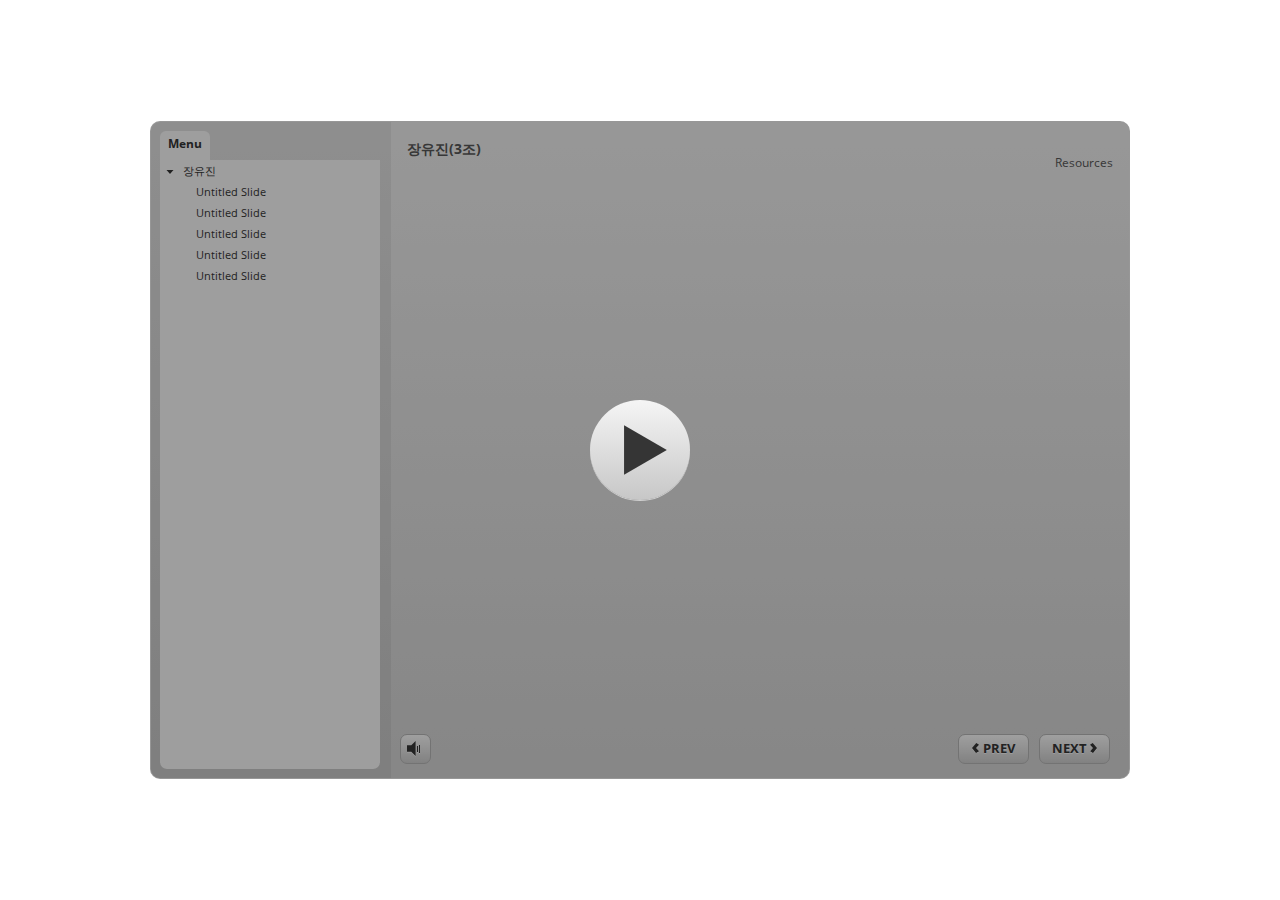
<file: story_html5.html>
<!DOCTYPE html>
<html lang="en-US">
<head>
  <meta charset="utf-8">
  <!-- Created using Storyline 3 - http://www.articulate.com  -->
  <!-- version: 3.11.23355.0 -->
  <title>&#51109;&#50976;&#51652;(3&#51312;)</title>
  <meta http-equiv="x-ua-compatible" content="IE=edge" />
  <meta name="viewport" content="width=device-width, initial-scale=1.0, user-scalable=no, shrink-to-fit=no, minimal-ui" />
  <meta name="apple-mobile-web-app-capable" content="yes" />
  <style>
    html, body { height: 100%; padding: 0; margin: 0 }
    #app { height: 100%; width: 100%; }
  </style>
  
  <script>window.THREE = { };</script>
</head>
<body style="background: #FFFFFF" class="cs-HTML theme-classic">
  <!-- 360 -->
  <script>!function(e){function n(e,i){return e.test(i)}function i(e){var i=e||navigator.userAgent,o=i.split("[FBAN");if(void 0!==o[1]&&(i=o[0]),this.apple={phone:n(t,i),ipod:n(d,i),tablet:!n(t,i)&&n(s,i),device:n(t,i)||n(d,i)||n(s,i)},this.amazon={phone:n(h,i),tablet:!n(h,i)&&n(a,i),device:n(h,i)||n(a,i)},this.android={phone:n(h,i)||n(b,i),tablet:!n(h,i)&&!n(b,i)&&(n(a,i)||n(r,i)),device:n(h,i)||n(a,i)||n(b,i)||n(r,i)},this.windows={phone:n(l,i),tablet:n(p,i),device:n(l,i)||n(p,i)},this.other={blackberry:n(f,i),blackberry10:n(u,i),opera:n(c,i),firefox:n(A,i),chrome:n(w,i),device:n(f,i)||n(u,i)||n(c,i)||n(A,i)||n(w,i)},this.seven_inch=n(v,i),this.any=this.apple.device||this.android.device||this.windows.device||this.other.device||this.seven_inch,this.phone=this.apple.phone||this.android.phone||this.windows.phone,this.tablet=this.apple.tablet||this.android.tablet||this.windows.tablet,"undefined"==typeof window)return this}function o(){var e=new i;return e.Class=i,e}var t=/iPhone/i,d=/iPod/i,s=/iPad/i,b=/(?=.*\bAndroid\b)(?=.*\bMobile\b)/i,r=/Android/i,h=/(?=.*\bAndroid\b)(?=.*\bSD4930UR\b)/i,a=/(?=.*\bAndroid\b)(?=.*\b(?:KFOT|KFTT|KFJWI|KFJWA|KFSOWI|KFTHWI|KFTHWA|KFAPWI|KFAPWA|KFARWI|KFASWI|KFSAWI|KFSAWA)\b)/i,l=/IEMobile/i,p=/(?=.*\bWindows\b)(?=.*\bARM\b)/i,f=/BlackBerry/i,u=/BB10/i,c=/Opera Mini/i,w=/(CriOS|Chrome)(?=.*\bMobile\b)/i,A=/(?=.*\bFirefox\b)(?=.*\bMobile\b)/i,v=new RegExp("(?:Nexus 7|BNTV250|Kindle Fire|Silk|GT-P1000)","i");"undefined"!=typeof module&&module.exports&&"undefined"==typeof window?module.exports=i:"undefined"!=typeof module&&module.exports&&"undefined"!=typeof window?module.exports=o():"function"==typeof define&&define.amd?define("isMobile",[],e.isMobile=o()):e.isMobile=o()}(this);
    window.isMobile.apple.tablet = window.isMobile.apple.tablet ||
      (navigator.platform === 'MacIntel' && navigator.maxTouchPoints > 1);
    window.isMobile.apple.device = window.isMobile.apple.device || window.isMobile.apple.tablet;
    window.isMobile.tablet = window.isMobile.tablet || window.isMobile.apple.tablet;
    window.isMobile.any = window.isMobile.any || window.isMobile.apple.tablet;
  </script>

  <div id="focus-sink" aria-hidden="true" tabIndex="-1"></div>

  <div id="preso"></div>
  <script>
    window.DS = {};
    window.globals = {
      DATA_PATH_BASE: '',
      HAS_FRAME: true,
      HAS_SLIDE: true,

      lmsPresent: false,
      tinCanPresent: false,
      cmi5Present: false,
      aoSupport: false,
      scale: 'noscale',
      captureRc: false,
      browserSize: 'optimal',
      bgColor: '#FFFFFF',
      features: '',
      themeName: 'classic',
      preloaderColor: '#FFFFFF',
      suppressAnalytics: false,
      productChannel: 'perpetual',
      publishSource: 'storyline',
      aid: '',
      cid: 'ad0c30a3-246e-4669-aadc-13700b7fb048',
      playerVersion: '3.11.23355.0',
      maxIosVideoElements: 5,

      
      parseParams: function(qs) {
        if (window.globals.parsedParams != null) {
          return window.globals.parsedParams;
        }
        qs = (qs || window.location.search.substr(1)).split('+').join(' ');
        var params = {},
            tokens,
            re = /[?&]?([^=]+)=([^&]*)/g;

        while (tokens = re.exec(qs)) {
          params[decodeURIComponent(tokens[1]).trim()] =
            decodeURIComponent(tokens[2]).trim();
        }
        window.globals.parsedParams = params;
        return params;
      }

    };

    (function() {

      var classTypes = [ 'desktop', 'mobile', 'phone', 'tablet' ];

      var addDeviceClasses = function(prefix, testObj) {
        var curr, i;
        for (i = 0; i < classTypes.length; i++) {
          curr = classTypes[i];
          if (testObj[curr]) {
            document.body.classList.add(prefix + curr);
          }
        }
      };

      var params = window.globals.parseParams(),
          isDevicePreview = params.devicepreview === '1',
          isPhoneOverride = params.deviceType === 'phone' || (isDevicePreview && params.phone == '1'),
          isTabletOverride = (params.deviceType === 'tablet' || isDevicePreview) && !isPhoneOverride,
          isMobileOverride = isPhoneOverride || isTabletOverride;

      var deviceView = {
        desktop: !window.isMobile.any && !isMobileOverride,
        mobile: window.isMobile.any || isMobileOverride,
        phone: isPhoneOverride || (window.isMobile.phone && !isTabletOverride),
        tablet: isTabletOverride || window.isMobile.tablet
      };

      window.globals.deviceView = deviceView;
      window.isMobile.desktop = !window.isMobile.any;
      window.isMobile.mobile = window.isMobile.any;

      addDeviceClasses('view-', deviceView);

    })();
  </script>
  
  <script src='story_content/user.js' type=text/javascript></script>
  <div class="slide-loader"></div>

  <script type="text/javascript">
    if (window.globals.deviceView.isMobile) { var doc = document, loader = doc.body.querySelector('.slide-loader'); [ 1, 2, 3 ].forEach(function(n) { var d = doc.createElement('div'); d.style.backgroundColor = window.globals.preloaderColor; d.classList.add('mobile-loader-dot'); d.classList.add('dot' + n); loader.appendChild(d); }); }
  </script>

  <div class="mobile-load-title-overlay" style="display: none">
    <div class="mobile-load-title">&#51109;&#50976;&#51652;(3&#51312;)</div>
  </div>

  <div class="mobile-chrome-warning"></div>

  <script>
    
    if (window.autoSpider && window.vInterfaceObject) {
      document.querySelector('.mobile-load-title-overlay').style.display = 'none';
    }
  </script>

  

  <link rel="stylesheet" href="html5/data/css/output.min.css" data-noprefix />
</body>
<script src="html5/lib/scripts/ds-bootstrap.min.js"></script>
</html>
</file>
<file: html5/data/css/output.min.css>
@font-face {
  font-family: 'Open SansBold CharsBold60D42566';
  src: url('[data-uri]');
  font-style: normal;
  font-weight: normal;
}
@font-face {
  font-family: 'Open Sans Charset1_ 6Rv53F84616';
  src: url('[data-uri]');
  font-style: normal;
  font-weight: normal;
}
@font-face {
  font-family: '배달의민족 한나는 열한살 Charset1_F89A9E43';
  src: url('[data-uri]');
  font-style: normal;
  font-weight: normal;
}
@font-face {
  font-family: '나눔스퀘어라운드 ExtraBold Bold2B350C3F';
  src: url('[data-uri]');
  font-style: normal;
  font-weight: normal;
}
.cs-pxabnsnfns00001100101 .cs-infopanel  {
  box-shadow: 0 1px 0 rgba(184, 184, 184, 1);
  background: rgba(255, 255, 255, 1);
}
.cs-pxabnsnfns00001100101 .cs-infopanel .cs-link {
  color: rgba(124, 34, 128, 1);
}
.cs-pxabnsnfns00001100101 .cs-infopanel .cs-link:hover {
  color: rgba(0, 0, 238, 1);
}
.cs-pxabnsnfns00001100101 .cs-infopanel .cs-name {
  color: rgba(68, 68, 68, 1);
}
.cs-pxabnsnfns00001100101 .cs-infopanel .cs-title {
  color: rgba(153, 153, 153, 1);
}
.cs-pxabnsnfns00001100101 .cs-infopanelpopup  {
  box-shadow: 0 1px 0 rgba(184, 184, 184, 1);
  background: linear-gradient(180deg, rgba(233, 233, 233, 1) 0%, rgba(207, 207, 207, 1) 100%);
}
.cs-pxabnsnfns00001100101 .cs-infopanelpopup .cs-link {
  color: rgba(124, 34, 128, 1);
}
.cs-pxabnsnfns00001100101 .cs-infopanelpopup .cs-link:hover {
  color: rgba(0, 0, 238, 1);
}
.cs-pxabnsnfns00001100101 .cs-infopanelpopup .cs-name {
  color: rgba(68, 68, 68, 1);
}
.cs-pxabnsnfns00001100101 .cs-infopanelpopup .cs-bio {
  color: rgba(153, 153, 153, 1);
}
.cs-pxabnsnfns00001100101 .cs-timer  {
  color: rgba(85, 85, 85, 1);
}
.cs-pxabnsnfns00001100101 .cs-duration stop:first-child {
  stop-color: rgba(0, 215, 255, 1);
}
.cs-pxabnsnfns00001100101 .cs-duration stop:last-child {
  stop-color: rgba(0, 171, 255, 1);
}
.cs-pxabnsnfns00001100101 .cs-elapsed stop:first-child {
  stop-color: rgba(254, 227, 71, 1);
}
.cs-pxabnsnfns00001100101 .cs-elapsed stop:last-child {
  stop-color: rgba(252, 204, 42, 1);
}
.cs-pxabnsnfns00001100101 .cs-timer .cs-pie .cs-innerstroke {
  stroke: rgba(199, 199, 199, 1);
}
.cs-pxabnsnfns00001100101 .cs-timer .cs-pie .cs-innerborder {
  stroke: rgba(255, 255, 255, 1);
}
.cs-pxabnsnfns00001100101 .cs-window  {
  box-shadow: 0 8px 5px rgba(0, 0, 0, 0.2);
  border-color: rgba(234, 234, 234, 1);
  background: rgba(243, 243, 243, 1);
  color: rgba(85, 85, 85, 1);
}
.cs-pxabnsnfns00001100101 .cs-window .cs-diva {
  border-color: rgba(247, 247, 247, 1);
}
.cs-pxabnsnfns00001100101 .cs-window .cs-divb {
  border-color: rgba(211, 211, 211, 1);
}
.cs-pxabnsnfns00001100101 .cs-editor .cs-editor-slide {
  color: rgba(85, 85, 85, 1);
}
.cs-pxabnsnfns00001100101 .cs-editor .cs-editor-html {
  color: rgba(68, 68, 68, 1);
}
.cs-pxabnsnfns00001100101 .cs-editor .cs-editor-button {
  text-shadow: 0 1px 0 rgba(240, 240, 240, 1);
  color: rgba(53, 53, 53, 1);
  border-color: rgba(177, 177, 177, 1);
  background: linear-gradient(180deg, rgba(245, 245, 245, 1) 0%, rgba(199, 199, 199, 1) 100%);
}
.cs-pxabnsnfns00001100101 .cs-editor .cs-editor-button:hover {
  background: linear-gradient(180deg, rgba(242, 242, 242, 1) 0%, rgba(175, 175, 175, 1) 100%);
}
.cs-pxabnsnfns00001100101 .cs-editor .cs-editor-button:active {
  background: linear-gradient(180deg, rgba(199, 199, 199, 1) 0%, rgba(244, 244, 244, 1) 100%);
}
.cs-pxabnsnfns00001100101 .cs-listitem  {
  color: rgba(53, 53, 53, 1);
  border-color: rgba(223, 223, 223, 1);
}
.cs-pxabnsnfns00001100101 .cs-listitem.cs-viewed {
  color: rgba(144, 144, 144, 1);
}
.cs-pxabnsnfns00001100101 .cs-listitem.cs-selected {
  color: rgba(53, 53, 53, 1);
  background: rgba(192, 226, 241, 1);
}
.cs-pxabnsnfns00001100101 .cs-listitem.cs-selected:hover {
  background: rgba(192, 226, 241, 1);
}
.cs-pxabnsnfns00001100101 .cs-listitem.cs-selected.hover {
  background: rgba(192, 226, 241, 1);
}
.cs-pxabnsnfns00001100101 .cs-listitem.cs-selected:focus {
  background: rgba(192, 226, 241, 1);
}
.cs-pxabnsnfns00001100101 .cs-listitem .cs-icon-carrot {
  fill: rgba(53, 53, 53, 1);
}
.cs-pxabnsnfns00001100101 .cs-listitem .cs-icon-carrot .cs-shadow {
  fill: rgba(255, 255, 255, 1);
}
.cs-pxabnsnfns00001100101 .cs-listitem:hover {
  background: rgba(230, 230, 230, 1);
}
.cs-pxabnsnfns00001100101 .cs-listitem.hover {
  background: rgba(230, 230, 230, 1);
}
.cs-pxabnsnfns00001100101 .cs-listitem:focus {
  background: rgba(230, 230, 230, 1);
}
.cs-pxabnsnfns00001100101 .cs-glossary  {
  color: rgba(53, 53, 53, 1);
}
.cs-pxabnsnfns00001100101 .cs-glossary .cs-scrolling-panel {
  background: rgba(231, 231, 231, 1);
}
.cs-pxabnsnfns00001100101 .cs-glossary .cs-term.cs-selected .cs-choice-list-trigger {
  color: rgba(53, 53, 53, 1);
  background: rgba(192, 226, 241, 1);
}
.cs-pxabnsnfns00001100101 .cs-glossary .cs-term.cs-selected .cs-choice-list-trigger:focus {
  color: rgba(53, 53, 53, 1);
  background: rgba(192, 226, 241, 1);
}
.cs-pxabnsnfns00001100101 .cs-glossary .cs-term:hover .cs-choice-list-trigger {
  background: rgba(230, 230, 230, 1);
}
.cs-pxabnsnfns00001100101 .cs-glossary .cs-term.hover .cs-choice-list-trigger {
  background: rgba(230, 230, 230, 1);
}
.cs-pxabnsnfns00001100101 .cs-glossary .cs-term .cs-choice-list-trigger:focus {
  background: rgba(230, 230, 230, 1);
}
.cs-pxabnsnfns00001100101 .cs-glossary .cs-diva {
  border-color: rgba(226, 226, 226, 1);
}
.cs-pxabnsnfns00001100101 .cs-glossary .cs-divb {
  border-color: rgba(226, 226, 226, 1);
}
.cs-pxabnsnfns00001100101 .cs-glossary .cs-divc {
  border-color: rgba(250, 250, 250, 1);
}
.cs-pxabnsnfns00001100101 .cs-glossary .cs-heading {
  color: rgba(68, 68, 68, 1);
}
.cs-pxabnsnfns00001100101 .cs-resource .cs-separator {
  border-color: rgba(224, 224, 224, 1);
}
.cs-pxabnsnfns00001100101 .cs-outline  {
  color: rgba(68, 68, 68, 1);
}
.cs-pxabnsnfns00001100101 .cs-outline .cs-diva {
  border-color: rgba(198, 198, 198, 1);
}
.cs-pxabnsnfns00001100101 .cs-outline .cs-divb {
  border-color: rgba(249, 249, 249, 1);
}
.cs-pxabnsnfns00001100101 .cs-outline .cs-divc {
  border-color: rgba(225, 225, 225, 1);
}
.cs-pxabnsnfns00001100101 .cs-outline .cs-search-filter:hover {
  color: rgba(0, 0, 238, 1);
}
.cs-pxabnsnfns00001100101 .cs-outline .cs-search-filter.hover {
  color: rgba(0, 0, 238, 1);
}
.cs-pxabnsnfns00001100101 .cs-transcript  {
  color: rgba(68, 68, 68, 1);
}
.cs-pxabnsnfns00001100101 .cs-transcript .cs-div {
  border-color: rgba(225, 225, 225, 1);
}
.cs-pxabnsnfns00001100101 .cs-tabs:not(.topmenu-item) {
  color: rgba(85, 85, 85, 1);
}
.cs-pxabnsnfns00001100101 .cs-tabs .cs-inner-button:not(.topmenu-item) {
  text-shadow: 0 1px 0 rgba(240, 240, 240, 1);
}
.cs-pxabnsnfns00001100101 .cs-tabs:hover:not(.topmenu-item) {
  color: rgba(51, 51, 51, 1);
}
.cs-pxabnsnfns00001100101 .cs-tabs.cs-selected {
  background: rgba(243, 243, 243, 1);
  color: rgba(51, 51, 51, 1);
}
.cs-pxabnsnfns00001100101 .cs-seekcontrol  {
  background: linear-gradient(180deg, rgba(245, 245, 245, 1) 0%, rgba(199, 199, 199, 1) 100%);
  border-color: rgba(177, 177, 177, 1);
}
.cs-pxabnsnfns00001100101 .cs-seekcontrol .cs-button:hover .cs-icon {
  fill: rgba(85, 85, 85, 1);
}
.cs-pxabnsnfns00001100101 .cs-seekcontrol .cs-button.hover .cs-icon {
  fill: rgba(85, 85, 85, 1);
}
.cs-pxabnsnfns00001100101 .cs-seekcontrol .cs-button .cs-icon-shadow {
  fill: rgba(240, 240, 240, 1);
}
.cs-pxabnsnfns00001100101 .cs-seekcontrol .cs-button .cs-icon {
  fill: rgba(45, 45, 45, 1);
}
.cs-pxabnsnfns00001100101 .cs-seekcontrol .cs-seek .cs-fill {
  background: rgba(255, 255, 255, 1);
}
.cs-pxabnsnfns00001100101 .cs-seekcontrol .cs-seek {
  background: rgba(231, 231, 231, 1);
  border-color: rgba(184, 184, 184, 1);
}
.cs-pxabnsnfns00001100101 .cs-searchinput .cs-input {
  color: rgba(138, 138, 138, 1);
  border-color: rgba(173, 173, 173, 1);
  background: rgba(223, 223, 223, 1);
}
.cs-pxabnsnfns00001100101 .cs-searchinput .cs-input:focus {
  color: rgba(51, 51, 51, 1);
  background: rgba(250, 250, 250, 1);
}
.cs-pxabnsnfns00001100101 .cs-searchinput .cs-input:hover {
  box-shadow: inset 0 0 1px 0 rgba(107, 248, 255, 1);
}
.cs-pxabnsnfns00001100101 .cs-searchinput .cs-input.hover {
  box-shadow: inset 0 0 1px 0 rgba(107, 248, 255, 1);
}
.cs-pxabnsnfns00001100101 .cs-searchinput .cs-button .cs-icon {
  fill: rgba(138, 138, 138, 1);
}
.cs-pxabnsnfns00001100101 .cs-searchinput .cs-button:hover {
  fill: linear-gradient(180deg, rgba(245, 245, 245, 1) 0%, rgba(199, 199, 199, 1) 100%);
}
.cs-pxabnsnfns00001100101 .cs-searchinput .cs-button.hover {
  fill: linear-gradient(180deg, rgba(245, 245, 245, 1) 0%, rgba(199, 199, 199, 1) 100%);
}
.cs-pxabnsnfns00001100101 .cs-menu  {
  box-shadow: 0 1px 0 rgba(184, 184, 184, 1);
  background: rgba(243, 243, 243, 1);
}
.cs-pxabnsnfns00001100101 .cs-topmenu-item.active .cs-tab {
  background: rgba(243, 243, 243, 1);
}
.cs-pxabnsnfns00001100101 .cs-logo  {
  box-shadow: 0 1px 0 rgba(184, 184, 184, 1);
  background: rgba(255, 255, 255, 1);
}
.cs-pxabnsnfns00001100101 .cs-checkbox  {
  color: rgba(68, 68, 68, 1);
}
.cs-pxabnsnfns00001100101 .cs-checkbox:hover {
  border-color: rgba(107, 248, 255, 1);
}
.cs-pxabnsnfns00001100101 .cs-checkbox.hover {
  border-color: rgba(107, 248, 255, 1);
}
.cs-pxabnsnfns00001100101 .cs-checkbox .cs-box {
  color: rgba(255, 255, 255, 1);
  border-color: rgba(184, 184, 184, 1);
}
.cs-pxabnsnfns00001100101 .cs-checkbox .cs-box:checked::after {
  color: rgba(51, 204, 0, 1);
}
.cs-pxabnsnfns00001100101 .cs-button  {
  text-shadow: 0 1px 0 rgba(240, 240, 240, 1);
  color: rgba(53, 53, 53, 1);
  border-color: rgba(177, 177, 177, 1);
  background: linear-gradient(180deg, rgba(245, 245, 245, 1) 0%, rgba(199, 199, 199, 1) 100%);
  box-shadow: 0 1px 0 rgba(207, 207, 207, 1);
}
.cs-pxabnsnfns00001100101 .cs-button .cs-icon {
  fill: rgba(53, 53, 53, 1);
}
.cs-pxabnsnfns00001100101 .cs-button .cs-icon-shadow {
  fill: rgba(240, 240, 240, 1);
}
.cs-pxabnsnfns00001100101 .cs-button:hover {
  background: linear-gradient(180deg, rgba(242, 242, 242, 1) 0%, rgba(175, 175, 175, 1) 100%);
}
.cs-pxabnsnfns00001100101 .cs-button.hover {
  background: linear-gradient(180deg, rgba(242, 242, 242, 1) 0%, rgba(175, 175, 175, 1) 100%);
}
.cs-pxabnsnfns00001100101 .cs-button:active {
  background: linear-gradient(180deg, rgba(199, 199, 199, 1) 0%, rgba(244, 244, 244, 1) 100%);
}
.cs-pxabnsnfns00001100101 .cs-button.cs-disabled:hover {
  background: linear-gradient(180deg, rgba(245, 245, 245, 1) 0%, rgba(199, 199, 199, 1) 100%);
}
.cs-pxabnsnfns00001100101 .cs-button.cs-disabled.hover {
  background: linear-gradient(180deg, rgba(245, 245, 245, 1) 0%, rgba(199, 199, 199, 1) 100%);
}
.cs-pxabnsnfns00001100101 .cs-button.cs-disabled:active {
  background: linear-gradient(180deg, rgba(245, 245, 245, 1) 0%, rgba(199, 199, 199, 1) 100%);
}
.cs-pxabnsnfns00001100101 .cs-button.cs-volume:hover {
  background: linear-gradient(180deg, rgba(245, 245, 245, 1) 0%, rgba(199, 199, 199, 1) 100%);
}
.cs-pxabnsnfns00001100101 .cs-button.cs-volume.hover {
  background: linear-gradient(180deg, rgba(245, 245, 245, 1) 0%, rgba(199, 199, 199, 1) 100%);
}
.cs-pxabnsnfns00001100101 .cs-button.cs-volume:active {
  background: linear-gradient(180deg, rgba(245, 245, 245, 1) 0%, rgba(199, 199, 199, 1) 100%);
}
.cs-pxabnsnfns00001100101.cs-base  {
  color: rgba(85, 85, 85, 1);
  border-color: rgba(233, 233, 233, 1);
  background: linear-gradient(180deg, rgba(233, 233, 233, 1) 0%, rgba(207, 207, 207, 1) 100%);
}
.cs-pxabnsnfns00001100101.cs-base .cs-separator .cs-diva {
  background: rgba(211, 211, 211, 1);
}
.cs-pxabnsnfns00001100101.cs-base .cs-separator .cs-divb {
  background: rgba(247, 247, 247, 1);
}
.cs-pxabnsnfns00001100101.cs-base .cs-topmenu-item.active .cs-tab {
  border-color: rgba(211, 211, 211, 1);
}
.cs-pxabnsnfns00001100101.cs-base .cs-topmenu-item.active .cs-panel {
  border-color: rgba(211, 211, 211, 1);
}
.cs-pxabnsnfns00001100101.cs-base .cs-left {
  background: linear-gradient(180deg, rgba(219, 219, 219, 1) 0%, rgba(195, 195, 195, 1) 100%);
}
.cs-pxabnsnfns00001100101.cs-base .cs-area-primary .cs-slide-container {
  background: linear-gradient(180deg, rgba(233, 233, 233, 1) 0%, rgba(207, 207, 207, 1) 100%);
}
.cs-pxabnsnfns00001100101 .cs-volume::-moz-range-thumb {
  border-color: rgba(165, 165, 165, 1);
  box-shadow: inset 0 0 1px 0 rgba(212, 212, 212, 1);
  background: rgba(200, 200, 200, 1);
}
.cs-pxabnsnfns00001100101 .cs-volume::-ms-thumb {
  border-color: rgba(165, 165, 165, 1);
  box-shadow: inset 0 0 1px 0 rgba(212, 212, 212, 1);
  background: rgba(200, 200, 200, 1);
}
.cs-pxabnsnfns00001100101 .cs-volume::-webkit-slider-thumb {
  border-color: rgba(165, 165, 165, 1);
  box-shadow: inset 0 0 1px 0 rgba(212, 212, 212, 1);
  background: rgba(200, 200, 200, 1);
}
.cs-pxabnsnfns00001100101 .cs-volume::-moz-range-track {
  border-color: rgba(242, 242, 242, 1);
  background: linear-gradient(180deg, rgba(188, 188, 188, 1) 0%, rgba(188, 188, 188, 1) 50.196%, rgba(195, 195, 195, 1) 100%);
}
.cs-pxabnsnfns00001100101 .cs-volume::-ms-track {
  border-color: rgba(242, 242, 242, 1);
  background: linear-gradient(180deg, rgba(188, 188, 188, 1) 0%, rgba(188, 188, 188, 1) 50.196%, rgba(195, 195, 195, 1) 100%);
}
.cs-pxabnsnfns00001100101 .cs-volume::-webkit-slider-runnable-track {
  border-color: rgba(242, 242, 242, 1);
  background: linear-gradient(180deg, rgba(188, 188, 188, 1) 0%, rgba(188, 188, 188, 1) 50.196%, rgba(195, 195, 195, 1) 100%);
}
body.show-focus .tab-focus-box {
  border-color: rgba(255, 255, 0, 1);
}
.skipnav {
  border-color: rgba(255, 255, 0, 1);
}
.fn-npnxnanbsnfns00001100101 {
  font-family: 'Open SansD6FFC9F9';
  -webkit-font-variant-ligatures: no-common-ligatures;
  font-variant-ligatures: no-common-ligatures;
}
.fn-pxabnsnfns00001100101 {
  font-family: 'Open SansD6FFC9F9';
  -webkit-font-variant-ligatures: no-common-ligatures;
  font-variant-ligatures: no-common-ligatures;
}
.fn-npxnabnsnfns00001100101 {
  font-family: 'Open SansD6FFC9F9';
  -webkit-font-variant-ligatures: no-common-ligatures;
  font-variant-ligatures: no-common-ligatures;
}
.fn-npnxnanbnsnfns00001100101 {
  font-family: 'Open SansD6FFC9F9';
  -webkit-font-variant-ligatures: no-common-ligatures;
  font-variant-ligatures: no-common-ligatures;
}
.fn-pxabnsnfns00001100100 {
  font-family: 'Open SansD6FFC9F9';
  -webkit-font-variant-ligatures: no-common-ligatures;
  font-variant-ligatures: no-common-ligatures;
}
@font-face {
  font-family: 'Open SansD6FFC9F9';
  src: url('[data-uri]');
  font-style: normal;
  font-weight: bold;
}
@font-face {
  font-family: 'Open SansD6FFC9F9';
  src: url('[data-uri]');
  font-style: normal;
  font-weight: normal;
}
.cs-InvalidPromptSlide .cs-62nGJxRr0DL-InvalidPromptSlide-btn0 {
  color: rgba(53, 53, 53, 1);
  border-color: rgba(177, 177, 177, 1);
  background: linear-gradient(180deg, rgba(245, 245, 245, 1) 0%, rgba(199, 199, 199, 1) 100%);
  text-shadow: 0 1px 0 rgba(240, 240, 240, 1);
}
.cs-InvalidPromptSlide .cs-62nGJxRr0DL-InvalidPromptSlide-btn0 .cs-html {
  color: rgba(68, 68, 68, 1);
}
.cs-InvalidPromptSlide .cs-62nGJxRr0DL-InvalidPromptSlide-btn0 .cs-slide {
  border-color: rgba(85, 85, 85, 1);
}
.cs-InvalidPromptSlide .cs-62nGJxRr0DL-InvalidPromptSlide-btn0:hover {
  background: linear-gradient(180deg, rgba(242, 242, 242, 1) 0%, rgba(175, 175, 175, 1) 100%);
}
.cs-InvalidPromptSlide .cs-62nGJxRr0DL-InvalidPromptSlide-btn0:active {
  background: linear-gradient(180deg, rgba(199, 199, 199, 1) 0%, rgba(244, 244, 244, 1) 100%);
}
.cs-PrintPromptSlide .cs-62nGJxRr0DL-PrintPromptSlide-btn0 {
  color: rgba(53, 53, 53, 1);
  border-color: rgba(177, 177, 177, 1);
  background: linear-gradient(180deg, rgba(245, 245, 245, 1) 0%, rgba(199, 199, 199, 1) 100%);
  text-shadow: 0 1px 0 rgba(240, 240, 240, 1);
}
.cs-PrintPromptSlide .cs-62nGJxRr0DL-PrintPromptSlide-btn0 .cs-html {
  color: rgba(68, 68, 68, 1);
}
.cs-PrintPromptSlide .cs-62nGJxRr0DL-PrintPromptSlide-btn0 .cs-slide {
  border-color: rgba(85, 85, 85, 1);
}
.cs-PrintPromptSlide .cs-62nGJxRr0DL-PrintPromptSlide-btn0:hover {
  background: linear-gradient(180deg, rgba(242, 242, 242, 1) 0%, rgba(175, 175, 175, 1) 100%);
}
.cs-PrintPromptSlide .cs-62nGJxRr0DL-PrintPromptSlide-btn0:active {
  background: linear-gradient(180deg, rgba(199, 199, 199, 1) 0%, rgba(244, 244, 244, 1) 100%);
}
.cs-ScrollPromptSlide .cs-62nGJxRr0DL-ScrollPromptSlide-btn0 {
  color: rgba(53, 53, 53, 1);
  border-color: rgba(177, 177, 177, 1);
  background: linear-gradient(180deg, rgba(245, 245, 245, 1) 0%, rgba(199, 199, 199, 1) 100%);
  text-shadow: 0 1px 0 rgba(240, 240, 240, 1);
}
.cs-ScrollPromptSlide .cs-62nGJxRr0DL-ScrollPromptSlide-btn0 .cs-html {
  color: rgba(68, 68, 68, 1);
}
.cs-ScrollPromptSlide .cs-62nGJxRr0DL-ScrollPromptSlide-btn0 .cs-slide {
  border-color: rgba(85, 85, 85, 1);
}
.cs-ScrollPromptSlide .cs-62nGJxRr0DL-ScrollPromptSlide-btn0:hover {
  background: linear-gradient(180deg, rgba(242, 242, 242, 1) 0%, rgba(175, 175, 175, 1) 100%);
}
.cs-ScrollPromptSlide .cs-62nGJxRr0DL-ScrollPromptSlide-btn0:active {
  background: linear-gradient(180deg, rgba(199, 199, 199, 1) 0%, rgba(244, 244, 244, 1) 100%);
}
.cs-ResumePromptSlide .cs-62nGJxRr0DL-ResumePromptSlide-btn0 {
  color: rgba(53, 53, 53, 1);
  border-color: rgba(177, 177, 177, 1);
  background: linear-gradient(180deg, rgba(245, 245, 245, 1) 0%, rgba(199, 199, 199, 1) 100%);
  text-shadow: 0 1px 0 rgba(240, 240, 240, 1);
}
.cs-ResumePromptSlide .cs-62nGJxRr0DL-ResumePromptSlide-btn0 .cs-html {
  color: rgba(68, 68, 68, 1);
}
.cs-ResumePromptSlide .cs-62nGJxRr0DL-ResumePromptSlide-btn0 .cs-slide {
  border-color: rgba(85, 85, 85, 1);
}
.cs-ResumePromptSlide .cs-62nGJxRr0DL-ResumePromptSlide-btn0:hover {
  background: linear-gradient(180deg, rgba(242, 242, 242, 1) 0%, rgba(175, 175, 175, 1) 100%);
}
.cs-ResumePromptSlide .cs-62nGJxRr0DL-ResumePromptSlide-btn0:active {
  background: linear-gradient(180deg, rgba(199, 199, 199, 1) 0%, rgba(244, 244, 244, 1) 100%);
}
.cs-ResumePromptSlide .cs-62nGJxRr0DL-ResumePromptSlide-btn1 {
  color: rgba(53, 53, 53, 1);
  border-color: rgba(177, 177, 177, 1);
  background: linear-gradient(180deg, rgba(245, 245, 245, 1) 0%, rgba(199, 199, 199, 1) 100%);
  text-shadow: 0 1px 0 rgba(240, 240, 240, 1);
}
.cs-ResumePromptSlide .cs-62nGJxRr0DL-ResumePromptSlide-btn1 .cs-html {
  color: rgba(68, 68, 68, 1);
}
.cs-ResumePromptSlide .cs-62nGJxRr0DL-ResumePromptSlide-btn1 .cs-slide {
  border-color: rgba(85, 85, 85, 1);
}
.cs-ResumePromptSlide .cs-62nGJxRr0DL-ResumePromptSlide-btn1:hover {
  background: linear-gradient(180deg, rgba(242, 242, 242, 1) 0%, rgba(175, 175, 175, 1) 100%);
}
.cs-ResumePromptSlide .cs-62nGJxRr0DL-ResumePromptSlide-btn1:active {
  background: linear-gradient(180deg, rgba(199, 199, 199, 1) 0%, rgba(244, 244, 244, 1) 100%);
}
.cs-ExternalInterfaceErrorSlide .cs-buttonOK {
  color: rgba(53, 53, 53, 1);
  border-color: rgba(177, 177, 177, 1);
  background: linear-gradient(180deg, rgba(245, 245, 245, 1) 0%, rgba(199, 199, 199, 1) 100%);
  text-shadow: 0 1px 0 rgba(240, 240, 240, 1);
}
.cs-ExternalInterfaceErrorSlide .cs-buttonOK .cs-html {
  color: rgba(68, 68, 68, 1);
}
.cs-ExternalInterfaceErrorSlide .cs-buttonOK .cs-slide {
  border-color: rgba(85, 85, 85, 1);
}
.cs-ExternalInterfaceErrorSlide .cs-buttonOK:hover {
  background: linear-gradient(180deg, rgba(242, 242, 242, 1) 0%, rgba(175, 175, 175, 1) 100%);
}
.cs-ExternalInterfaceErrorSlide .cs-buttonOK:active {
  background: linear-gradient(180deg, rgba(199, 199, 199, 1) 0%, rgba(244, 244, 244, 1) 100%);
}
</file>
